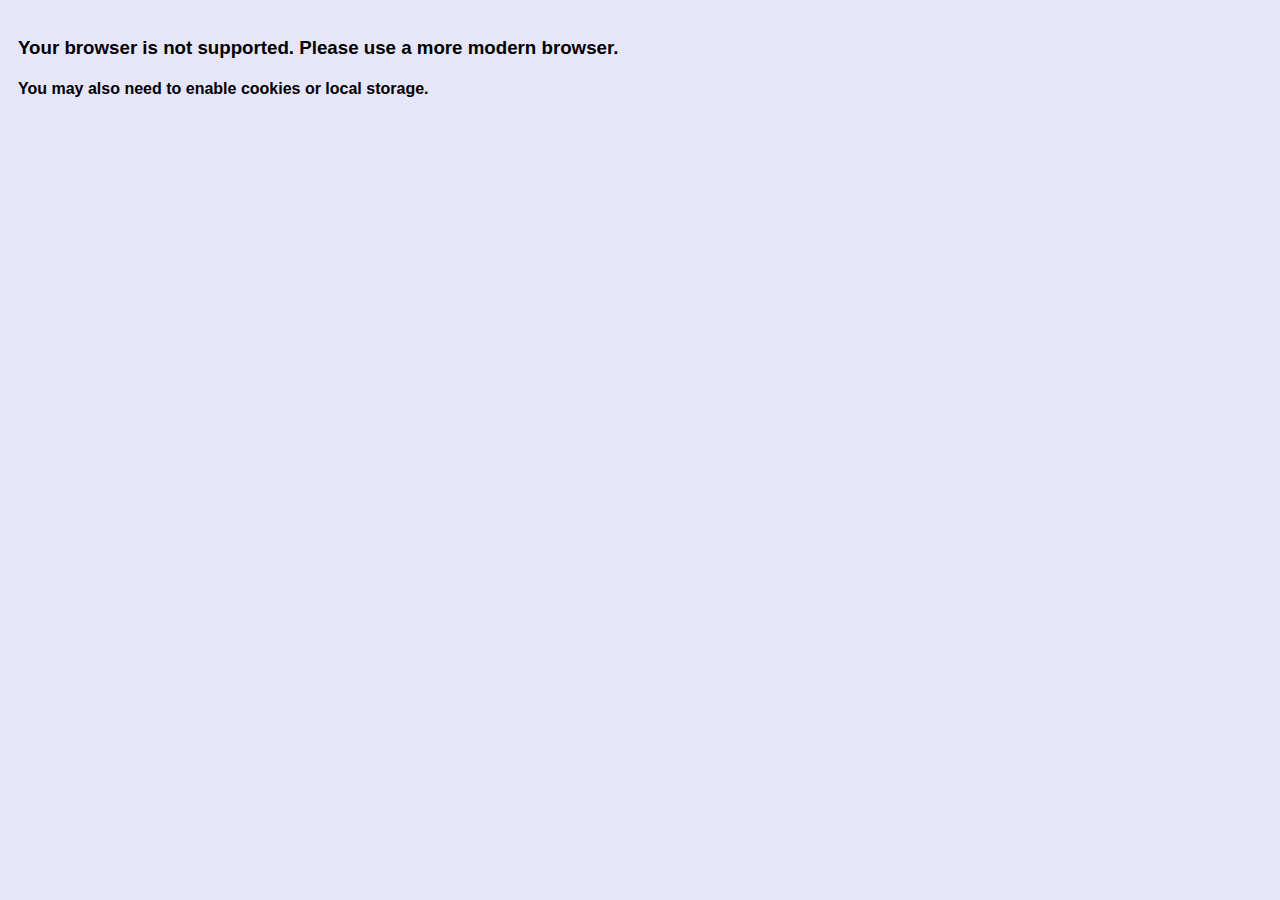
<file: redirect.html>
<!DOCTYPE html>
<html lang="en">
<head>
    <meta charset="UTF-8">
    <meta name="viewport" content="width=device-width, initial-scale=1.0">
    <title>Outdated Browser</title>
    <link rel="stylesheet" href="style.css">

</head>
<body>
    <div>
        <h3>Your browser is not supported. Please use a more modern browser.</h3>
        <h4>You may also need to enable cookies or local storage.</h4>
    </div>
</body>
</html>
</file>
<file: style.css>
* {
    font-family: "Cooper Black", "Arial Black", Gadget, sans-serif;
}

button,
select {
    cursor: pointer;
}

body {
    background-color: rgb(230, 230, 250);
    padding-bottom: 120px;
    overflow-y: auto;
    padding: 10px;
    margin-right: 10px;
}

/* Flex related */
#flex {
    display: flex;
    flex-direction: row;
    justify-content: center;
    align-items: center;
}

#main,
#main2 {
    flex: 1;
    padding: 20px;
    text-align: center;
}


/* for input boxes */
input {
    padding: 6px 8px;
    border-radius: 6px;
    border: 2px solid rgb(200, 200, 240);
    font-size: 14px;
    outline: none;
    transition: border-color 0.2s;
}

input:focus {
    border-color: rgb(148, 130, 211);
}



/* For tips */
input.error {
    border-color: red;
}

.error-tip {
    color: red;
    font-size: 0.8em;
    margin-top: 4px;
    font-style: italic;
    padding-bottom: 10px;
}


/* reset button */
#resetButton {
    position: fixed;
    top: 10px;
    left: 10px;
    padding: 8px 12px;
    font-size: 16px;
    border-radius: 6px;
    background-color: rgb(148, 130, 211);
    color: white;
    border: none;
    cursor: pointer;
}

#resetButton:hover {
    background-color: rgb(123, 104, 238);
}


/* history bar */
#historyBar {
    position: fixed;
    bottom: 0;
    left: 0;
    width: 100%;

    display: flex;
    flex-direction: row;
    align-items: center;

    scroll-padding-right: 24px;

    gap: 24px;
    padding: 12px 24px 12px 12px;

    background-color: rgba(230, 230, 250, 0.97);
    border-top: 2px solid rgb(200, 200, 240);
    box-shadow: 0 -2px 6px rgba(148, 130, 211, 0.2);

    overflow-x: auto;
    overflow-y: hidden;
    white-space: nowrap;
}

/* history bar scrollbar */
#historyBar::-webkit-scrollbar-thumb {
    background-color: rgb(148, 130, 211);
    border-radius: 4px;
}


#historyBar img {
    max-width: 80px;
    max-height: 80px;
    border-radius: 10px;
    border: 2px solid rgb(200, 200, 240);
    background-color: white;
    cursor: pointer;
    transition: transform 0.2s ease, border-color 0.2s ease;
}

#historyBar img:hover {
    transform: scale(1.15);
    border-color: rgb(148, 130, 211);
    box-shadow: 0 0 8px rgba(148, 130, 211, 0.4);
}
</file>
